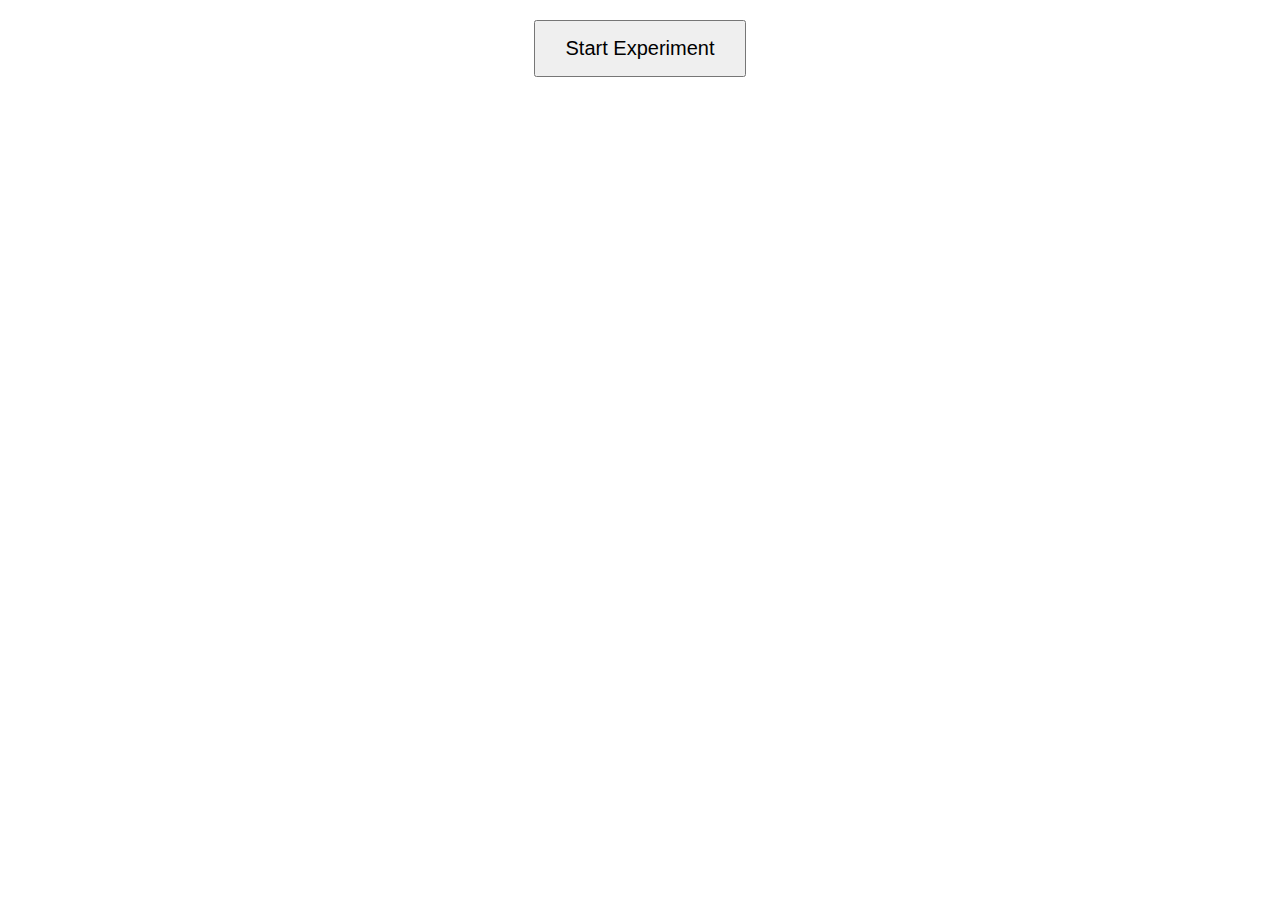
<file: index.html>
<!DOCTYPE html>
<html lang="en">
<head>
  <meta charset="UTF-8">
  <meta name="viewport" content="width=device-width, initial-scale=1.0">
  <title>Experiment App</title>
  <link rel="stylesheet" href="style.css">
</head>
<body>
  <div class="container">
    <button id="start-btn">Start Experiment</button>
    <div id="qr-container" class="hidden">
      <!-- QR Code SVG Image -->
      <img id="qr-code" src="qr-code.svg" alt="QR Code" />
    </div>
    <div id="results" class="hidden">
      <h3>Numbers List:</h3>
      <ul id="number-list"></ul>
    </div>
    <div id="chart-container" class="hidden">
      <canvas id="histogram"></canvas>
    </div>
    <div class="buttons hidden">
      <button id="save-btn">Save Results</button>
      <button id="stop-btn">Stop</button>
      <button id="restart-btn">Restart</button>
    </div>
  </div>
  <script src="script.js"></script>
</body>
</html>
</file>
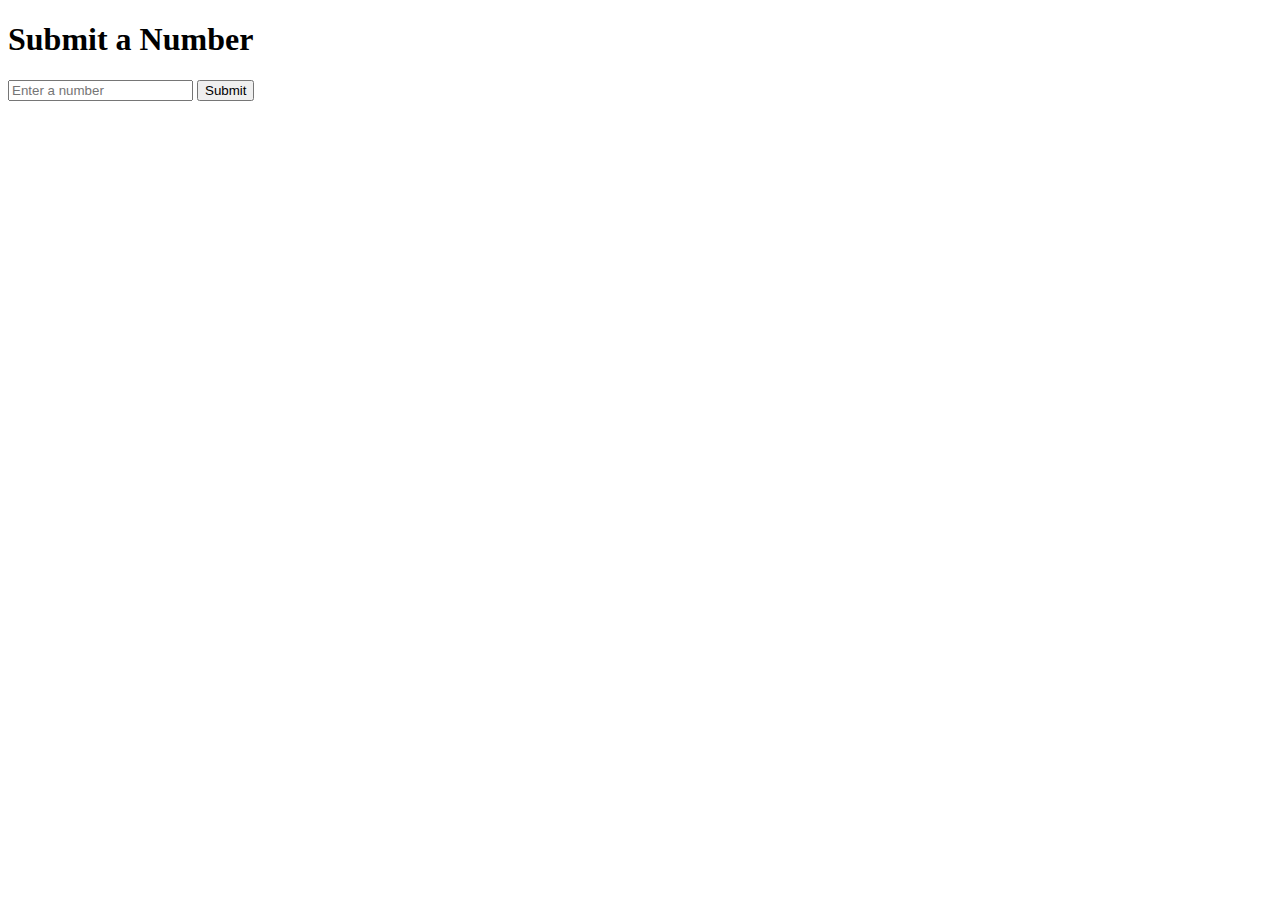
<file: input.html>
<!DOCTYPE html>
<html lang="en">
<head>
  <meta charset="UTF-8">
  <meta name="viewport" content="width=device-width, initial-scale=1.0">
  <title>Input Numbers</title>
</head>
<body>
  <h1>Submit a Number</h1>
  <form id="number-form">
    <input type="number" id="number-input" placeholder="Enter a number" required>
    <button type="submit">Submit</button>
  </form>
  <script>
    document.getElementById('number-form').addEventListener('submit', function(event) {
      event.preventDefault();
      const number = document.getElementById('number-input').value;
      console.log('Submitted number:', number);
      // You could send this to a server or update the experiment interface directly.
      alert('Number submitted: ' + number);
    });
  </script>
</body>
</html>
</file>
<file: style.css>
body {
    font-family: Arial, sans-serif;
    text-align: center;
    margin: 20px;
  }
  
  .container {
    display: flex;
    flex-direction: column;
    align-items: center;
  }
  
  #qr-container {
    position: absolute;
    top: 10px;
    right: 10px;
    z-index: 100;
  }
  
  #qr-code {
    width: 150px;
    height: 150px;
  }
  
  #chart-container {
    margin-top: 20px;
    width: 80%;
    height: 400px;
  }
  
  .hidden {
    display: none;
  }
  
  .buttons button {
    margin: 5px;
    padding: 10px 20px;
    font-size: 16px;
  }
  
  #start-btn {
    font-size: 20px;
    padding: 15px 30px;
  }
</file>
